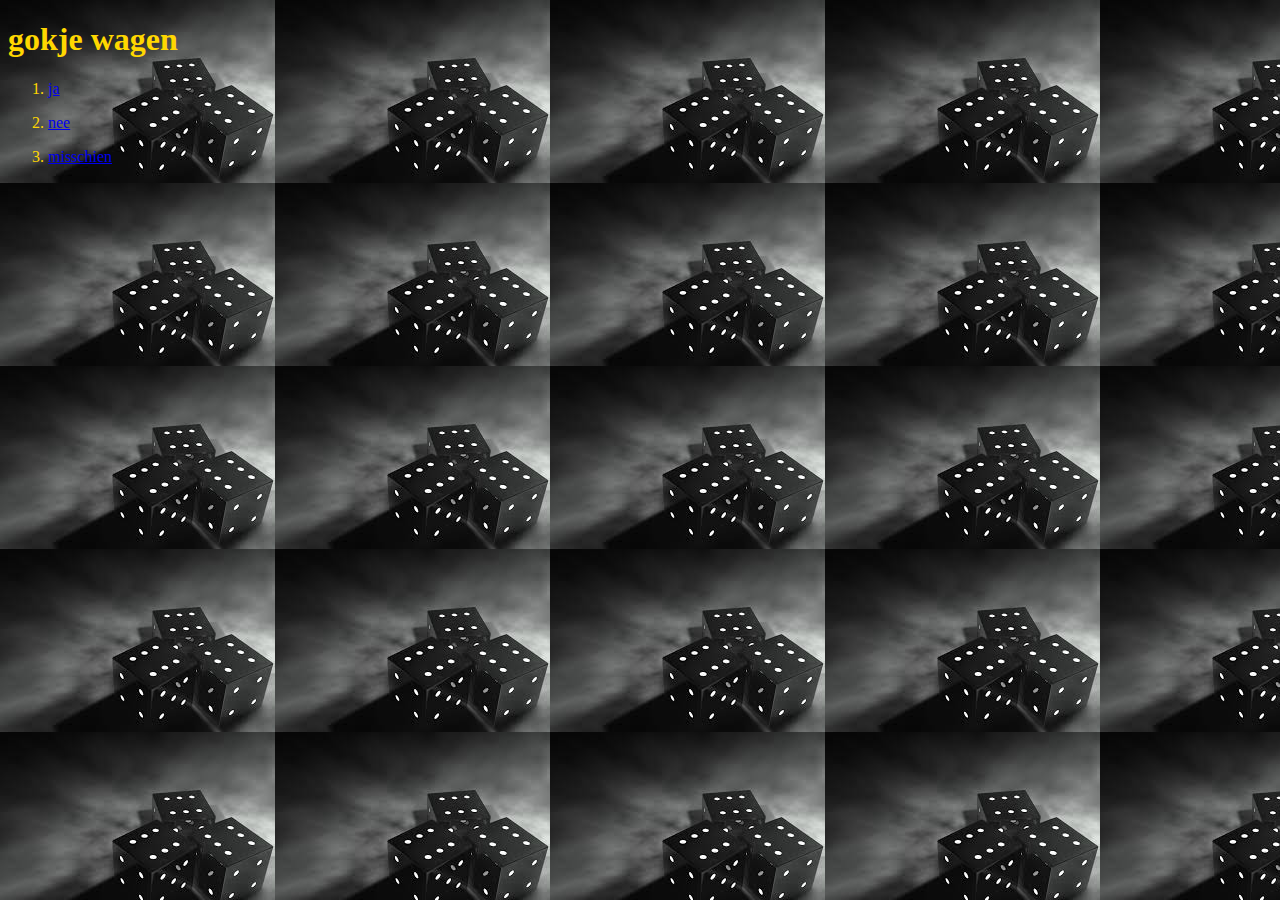
<file: index.html>
<!DOCTYPE html>
<html lang="en">
<head>
    <link rel="stylesheet" href="style.css">
    <meta charset="UTF-8">
    <title>opdracht 2</title>
</head>
<body>

<h1> gokje wagen</h1>
<ol>
    <li>
        <a href="index2.html"> <p>ja</p> </a> </li>
    <li>
        <a href="zonde.html"> <p>nee</p> </a> </li>
    <li>
        <a href="sure.html"> <p>misschien</p> </a>
    </li>

</ol>
</body>
</html>
</file>
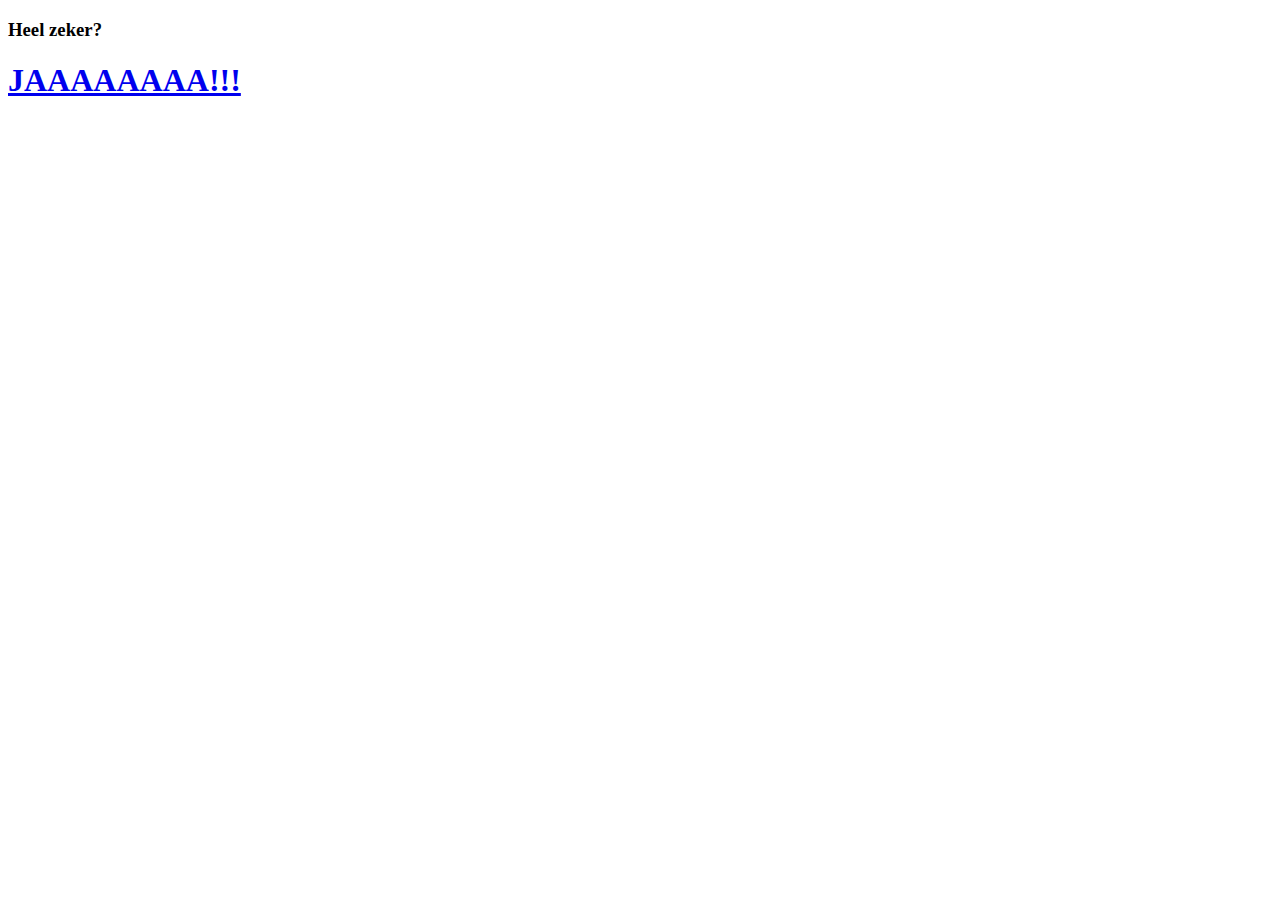
<file: areyoureallysure.html>
<!DOCTYPE html>
<html lang="en">
<head>
    <meta charset="UTF-8">
    <title>are you really sure</title>
</head>
<body>
<h3>Heel zeker?</h3>
<a href="okay.html"> <h1>JAAAAAAAA!!!</h1> </a>
</body>
</html>
</file>
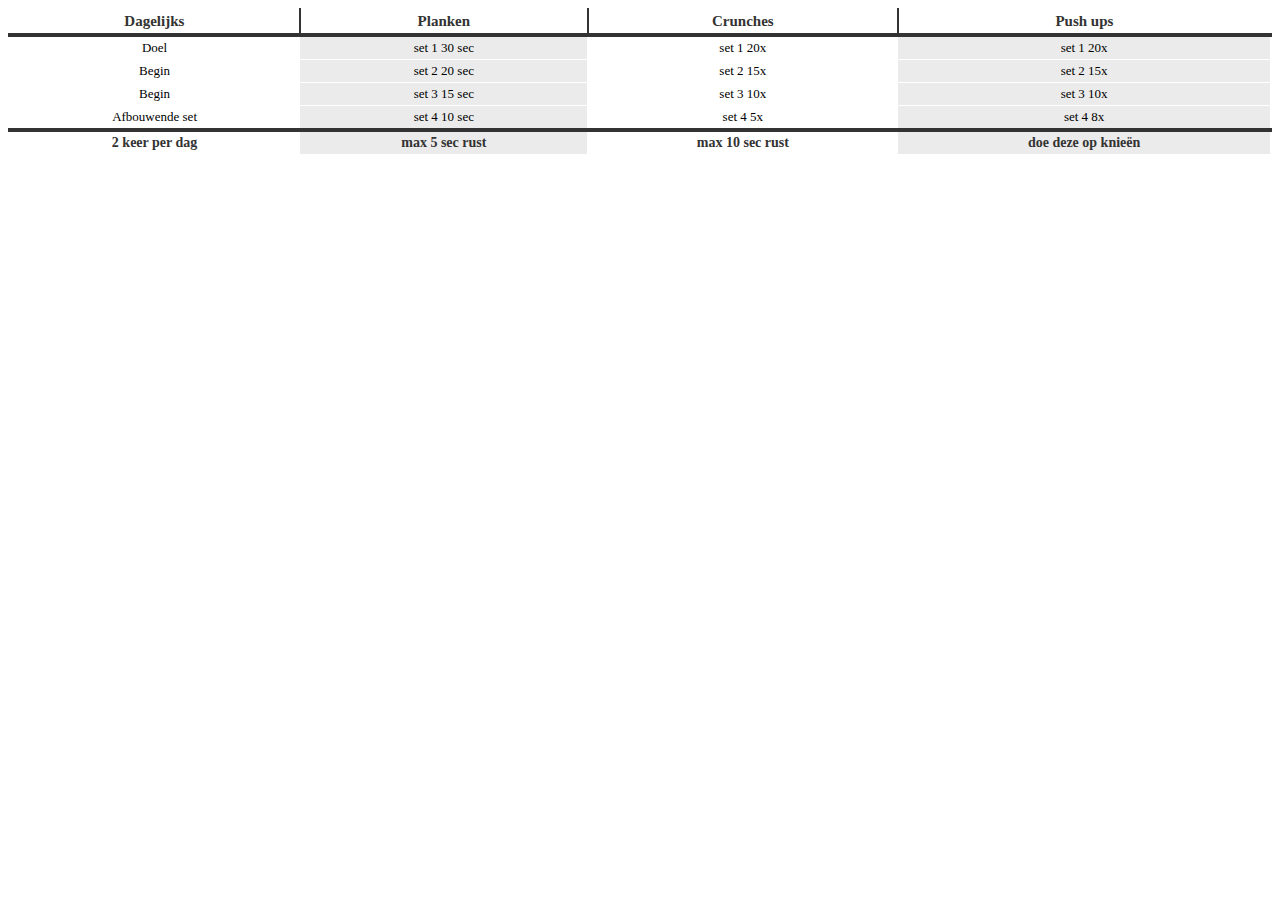
<file: souzi.html>
<!DOCTYPE html>
<html lang="en">
<head>
    <meta charset="UTF-8">
    <title>Boom</title>
    <link rel="shortcut icon" href="WebUnderDevelop.png">
    <link rel="stylesheet" href="souzi.css">
</head>
<body>
<table class="greyGridTable">
    <thead>
    <tr>
        <th>Dagelijks</th>
        <th>Planken</th>
        <th>Crunches</th>
        <th>Push ups</th>
    </tr>
    </thead>
    <tfoot>
    <tr>
        <td>2 keer per dag</td>
        <td>max 5 sec rust</td>
        <td>max 10 sec rust</td>
        <td>doe deze op&nbsp;knie&euml;n</td>
    </tr>
    </tfoot>
    <tbody>
    <tr>
        <td>Doel</td>
        <td>set 1 30 sec</td>
        <td>set 1 20x</td>
        <td>set 1 20x</td>
    </tr>
    <tr>
        <td>Begin</td>
        <td>set 2 20 sec</td>
        <td>set 2 15x</td>
        <td>set 2 15x</td>
    </tr>
    <tr>
        <td>Begin</td>
        <td>set 3 15 sec</td>
        <td>set 3 10x</td>
        <td>set 3 10x</td>
    </tr>
    <tr>
        <td>Afbouwende set</td>
        <td>set 4 10 sec</td>
        <td>set 4 5x</td>
        <td>set 4 8x</td>
    </tr>
    </tbody>
</table>
</body>
</html>
</file>
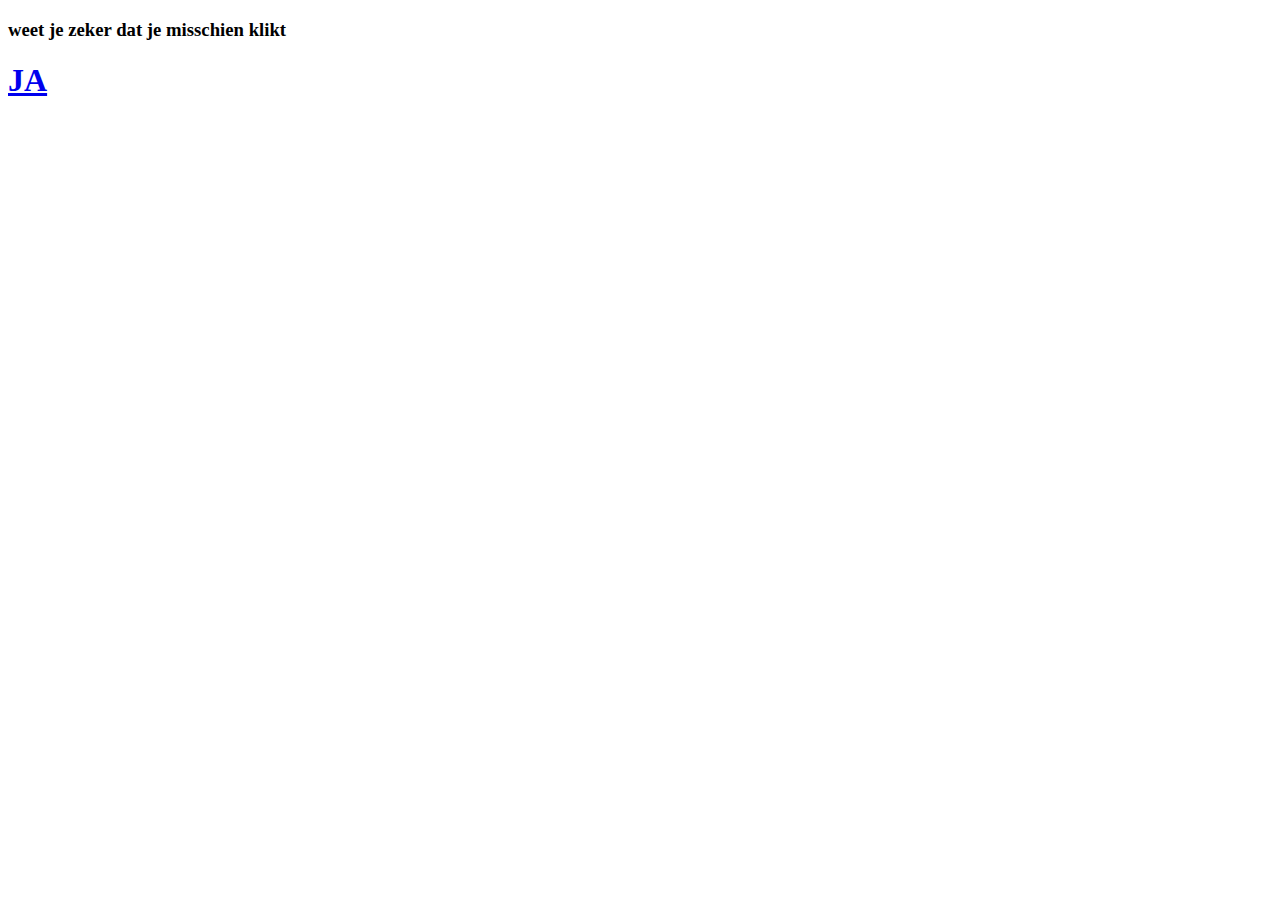
<file: sure.html>
<!DOCTYPE html>
<html lang="en">
<head>
    <meta charset="UTF-8">
    <title>nou zeg</title>
</head>
<body>
<h3>weet je zeker dat je misschien klikt</h3>
<a href="areyoureallysure.html"> <h1>JA</h1> </a>
</body>
</html>
</file>
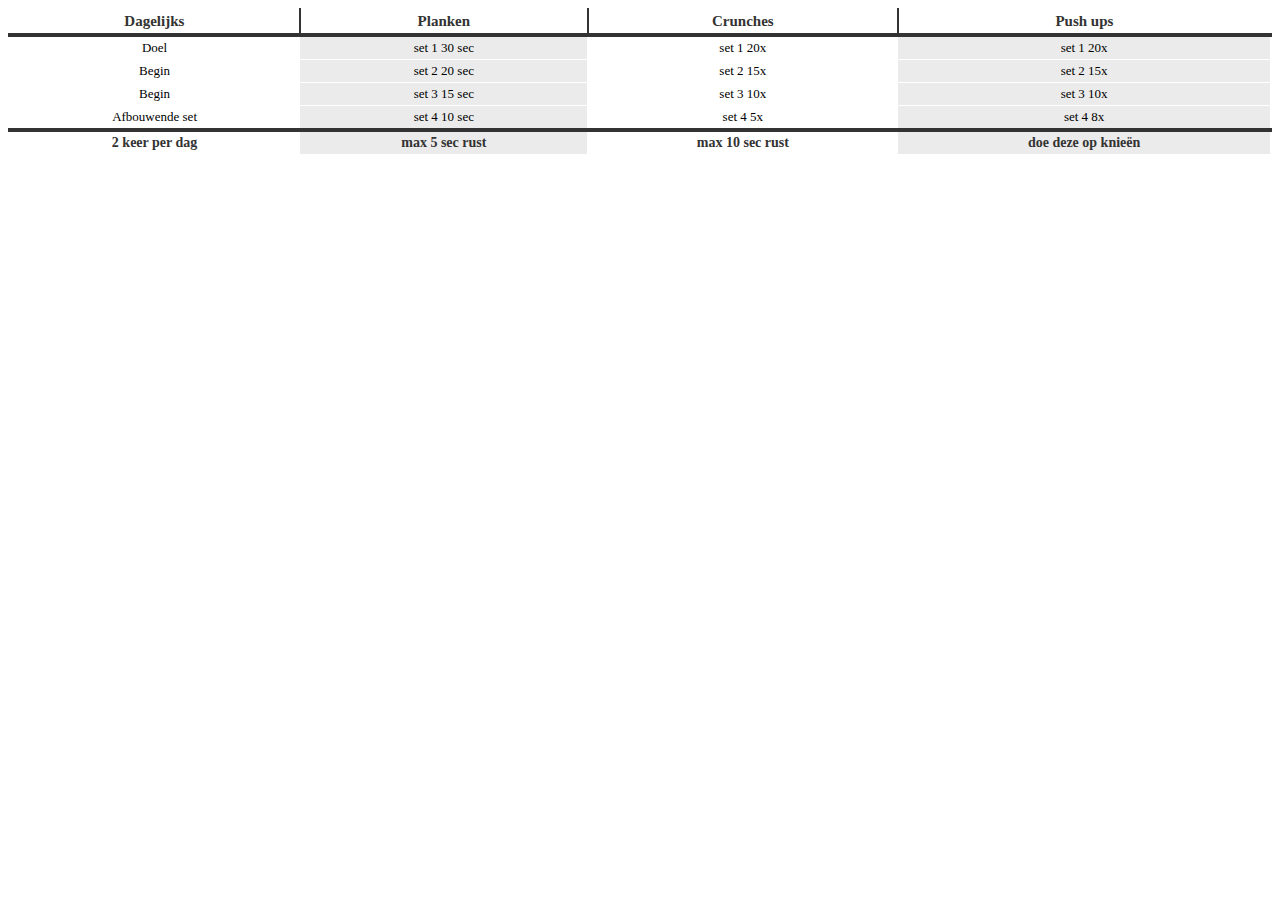
<file: suzie.html>
<!DOCTYPE html>
<html lang="en">
<head>
    <meta charset="UTF-8">
    <title>Boom</title>
    <link rel="shortcut icon" href="WebUnderDevelop.png">
    <link rel="stylesheet" href="suzie.css">
</head>
<body>
<table class="greyGridTable">
    <thead>
    <tr>
        <th>Dagelijks</th>
        <th>Planken</th>
        <th>Crunches</th>
        <th>Push ups</th>
    </tr>
    </thead>
    <tfoot>
    <tr>
        <td>2 keer per dag</td>
        <td>max 5 sec rust</td>
        <td>max 10 sec rust</td>
        <td>doe deze op&nbsp;knie&euml;n</td>
    </tr>
    </tfoot>
    <tbody>
    <tr>
        <td>Doel</td>
        <td>set 1 30 sec</td>
        <td>set 1 20x</td>
        <td>set 1 20x</td>
    </tr>
    <tr>
        <td>Begin</td>
        <td>set 2 20 sec</td>
        <td>set 2 15x</td>
        <td>set 2 15x</td>
    </tr>
    <tr>
        <td>Begin</td>
        <td>set 3 15 sec</td>
        <td>set 3 10x</td>
        <td>set 3 10x</td>
    </tr>
    <tr>
        <td>Afbouwende set</td>
        <td>set 4 10 sec</td>
        <td>set 4 5x</td>
        <td>set 4 8x</td>
    </tr>
    </tbody>
</table>
</body>
</html>
</file>
<file: style.css>
body {

    background-image: url(load.jpeg);
    color: #ffd700;)
}
</file>
<file: souzi.css>
table.greyGridTable {
    border: 2px solid #FFFFFF;
    width: 100%;
    text-align: center;
    border-collapse: collapse;
}
table.greyGridTable td, table.greyGridTable th {
    border: 1px solid #FFFFFF;
    padding: 3px 4px;
}
table.greyGridTable tbody td {
    font-size: 13px;
}
table.greyGridTable td:nth-child(even) {
    background: #EBEBEB;
}
table.greyGridTable thead {
    background: #FFFFFF;
    border-bottom: 4px solid #333333;
}
table.greyGridTable thead th {
    font-size: 15px;
    font-weight: bold;
    color: #333333;
    text-align: center;
    border-left: 2px solid #333333;
}
table.greyGridTable thead th:first-child {
    border-left: none;
}

table.greyGridTable tfoot {
    font-size: 14px;
    font-weight: bold;
    color: #333333;
    border-top: 4px solid #333333;
}
table.greyGridTable tfoot td {
    font-size: 14px;
}
</file>
<file: suzie.css>
table.greyGridTable {
    border: 2px solid #FFFFFF;
    width: 100%;
    text-align: center;
    border-collapse: collapse;
}
table.greyGridTable td, table.greyGridTable th {
    border: 1px solid #FFFFFF;
    padding: 3px 4px;
}
table.greyGridTable tbody td {
    font-size: 13px;
}
table.greyGridTable td:nth-child(even) {
    background: #EBEBEB;
}
table.greyGridTable thead {
    background: #FFFFFF;
    border-bottom: 4px solid #333333;
}
table.greyGridTable thead th {
    font-size: 15px;
    font-weight: bold;
    color: #333333;
    text-align: center;
    border-left: 2px solid #333333;
}
table.greyGridTable thead th:first-child {
    border-left: none;
}

table.greyGridTable tfoot {
    font-size: 14px;
    font-weight: bold;
    color: #333333;
    border-top: 4px solid #333333;
}
table.greyGridTable tfoot td {
    font-size: 14px;
}
</file>
